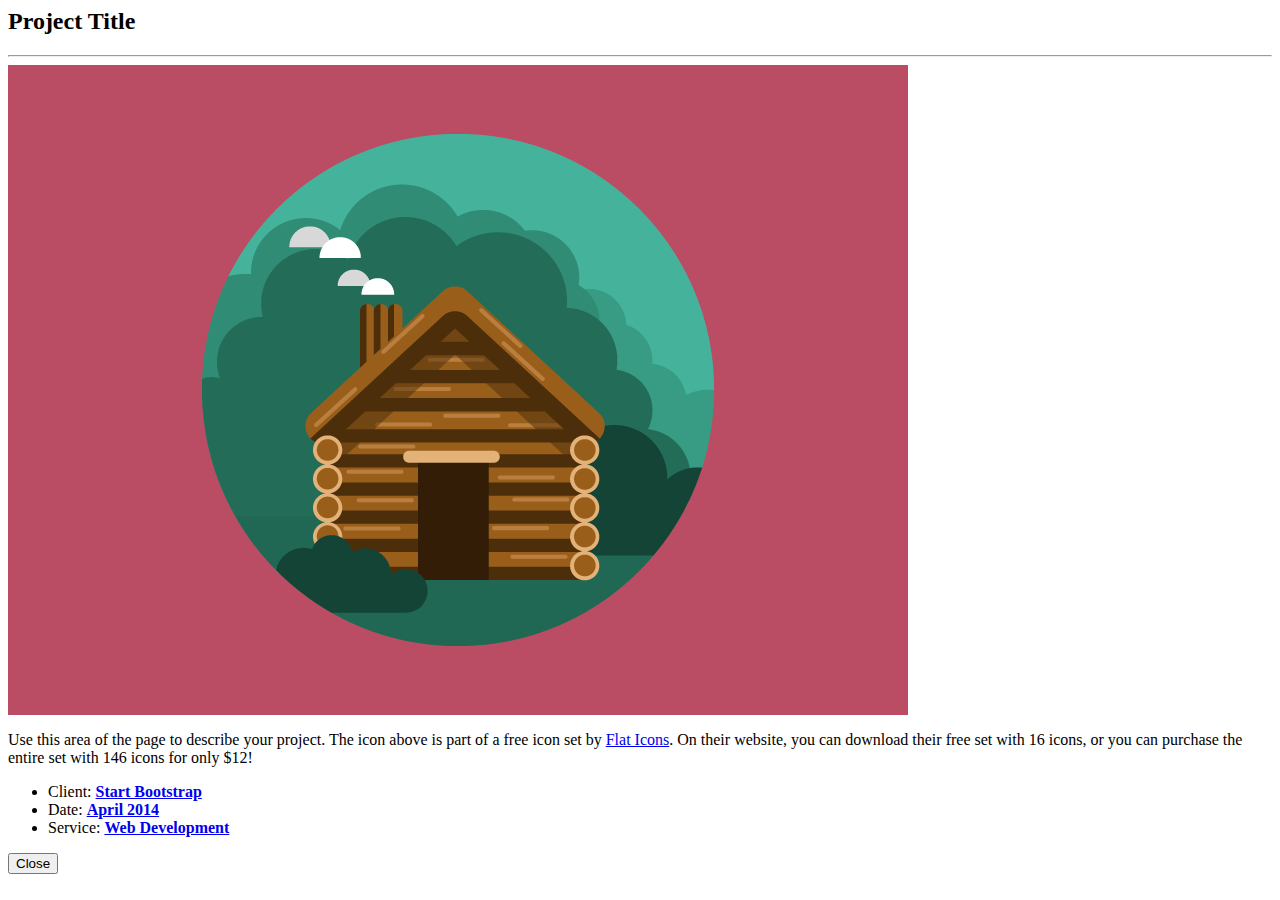
<file: project1.html>
<html>
<body>
    <div class="container">
    <div class="row">
        <div class="col-lg-8 col-lg-offset-2">
            <div class="modal-body">
                <h2>Project Title</h2>
                <hr class="star-primary">
                <img src="img/portfolio/cabin.png" class="img-responsive img-centered" alt="">
                <p>Use this area of the page to describe your project. The icon above is part of a free icon set by <a href="https://sellfy.com/p/8Q9P/jV3VZ/">Flat Icons</a>. On their website, you can download their free set with 16 icons, or you can purchase the entire set with 146 icons for only $12!</p>
                <ul class="list-inline item-details">
                    <li>Client:
                        <strong><a href="http://startbootstrap.com">Start Bootstrap</a>
                        </strong>
                    </li>
                    <li>Date:
                        <strong><a href="http://startbootstrap.com">April 2014</a>
                        </strong>
                    </li>
                    <li>Service:
                        <strong><a href="http://startbootstrap.com">Web Development</a>
                        </strong>
                    </li>
                </ul>
                <button type="button" class="btn btn-default" data-dismiss="modal"><i class="fa fa-times"></i> Close</button>
            </div>
        </div>
    </div>
</div>
</body>
</file>
